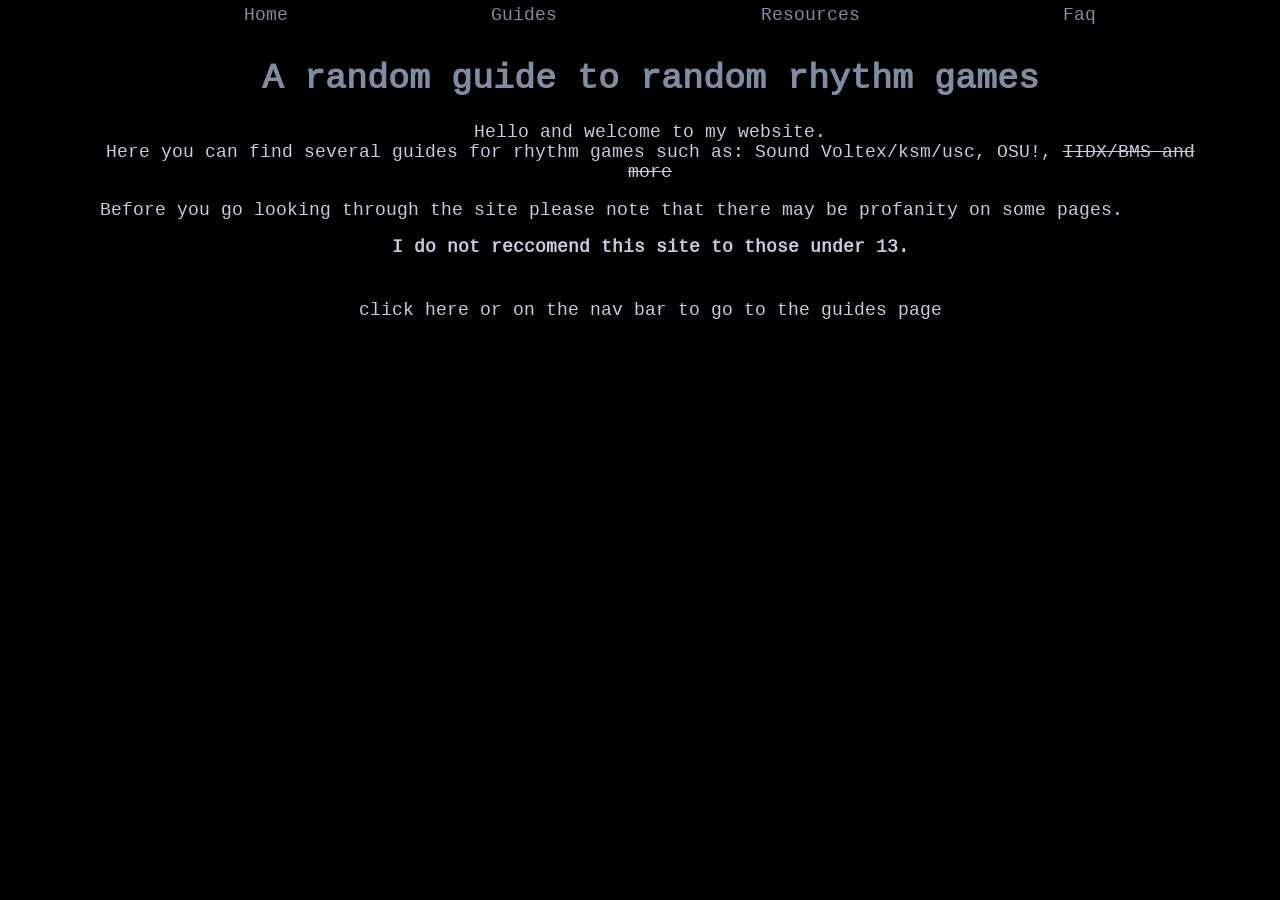
<file: docs/index.html>
<html>

	<head>
		<title>sick title bro</title>
		<link rel="icon" type="image/x-icon" href="asssets/favicon.ico">
		<link rel="stylesheet" href="style.css">
	</head>

	<body>
		<div id="nav">
			<ul>
				<li><a href="index.html">Home</a></li>
				<li><a href="pages/guides.html">Guides</a></li>
				<li><a href="pages/resources.html">Resources</a></li>
				<li><a href="pages/faq.html">Faq</a></li>
			</ul>
		</div>
		<h1>A random guide to random rhythm games</h1>
		<p class="imthemaincharactersoishouldbecenteredalsoholyshitthisisalongfuckingclassname">Hello and welcome to my website. <br>Here you can find several guides for rhythm games such as: Sound Voltex/ksm/usc, OSU!, <s>IIDX/BMS and more</s></p>
		<p>Before you go looking through the site please note that there may be profanity on some pages.</p>
		<p class="imthemaincharactersoishouldbecenteredalsoholyshitthisisalongfuckingclassname"> <b>I do not reccomend this site to those under 13.</b></p>
		<p class="imthemaincharactersoishouldbecenteredalsoholyshitthisisalongfuckingclassname" style="padding-top:25px"><a href="pages/guides.html">click here or on the nav bar to go to the guides page</a></p>
	</body>

</html>
</file>
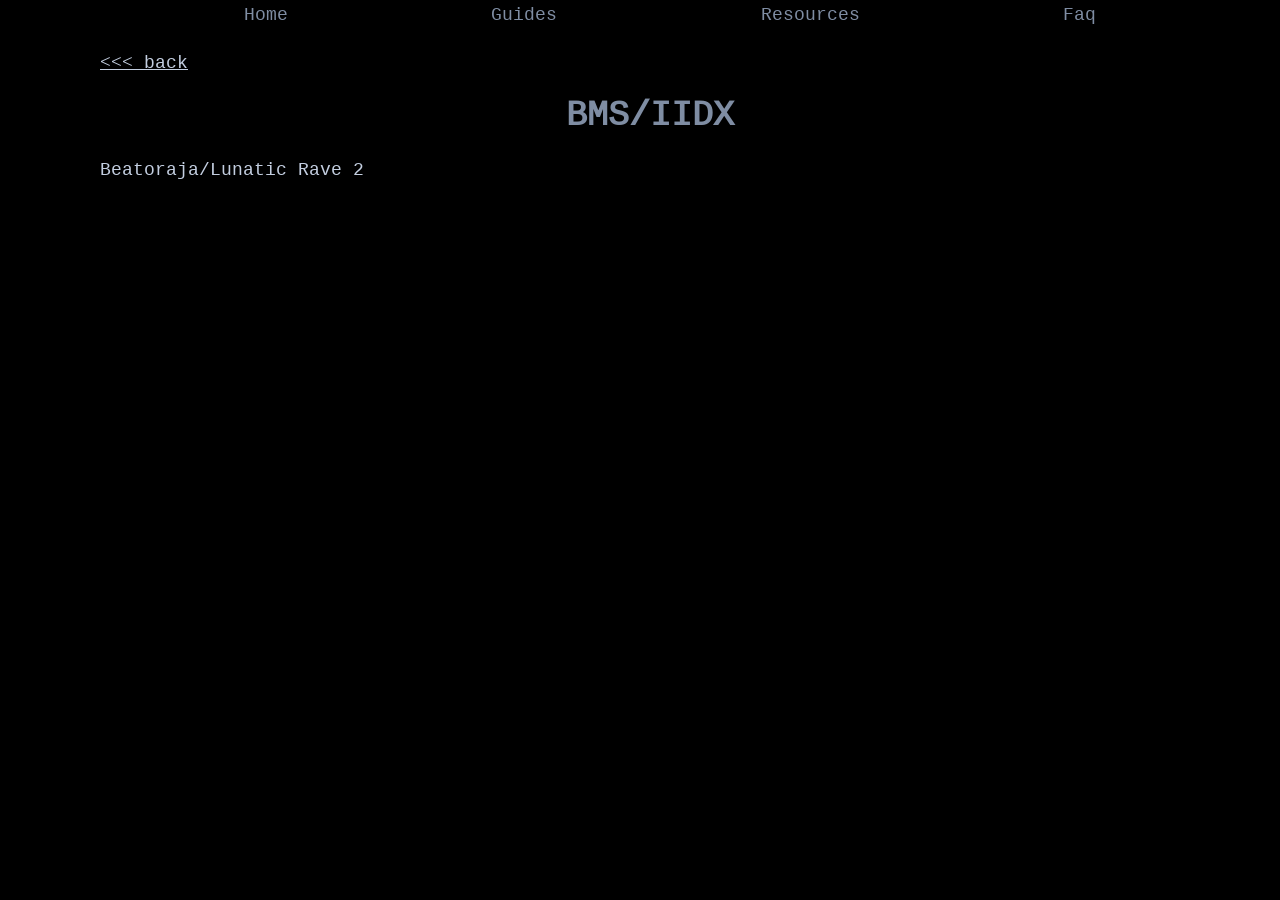
<file: docs/pages/bms.html>
<html>

	<head>
		<title>sick title bro</title>
		<link rel="icon" type="image/x-icon" href="../asssets/favicon.ico">
		<link rel="stylesheet" href="../style.css">
	</head>

	<body>
		<div id="nav">
			<ul>
				<li><a href="../index.html">Home</a></li>
				<li><a href="guides.html">Guides</a></li>
				<li><a href="resources.html">Resources</a></li>
				<li><a href="faq.html">Faq</a></li>
			</ul>
		</div>
		<p style=text-decoration:underline><a href="guides.html">&lt;&lt;&lt; back</a></p>
		<h1>BMS/IIDX</h1>
		<p>Beatoraja/Lunatic Rave 2</p>
	</body>

</html>
</file>
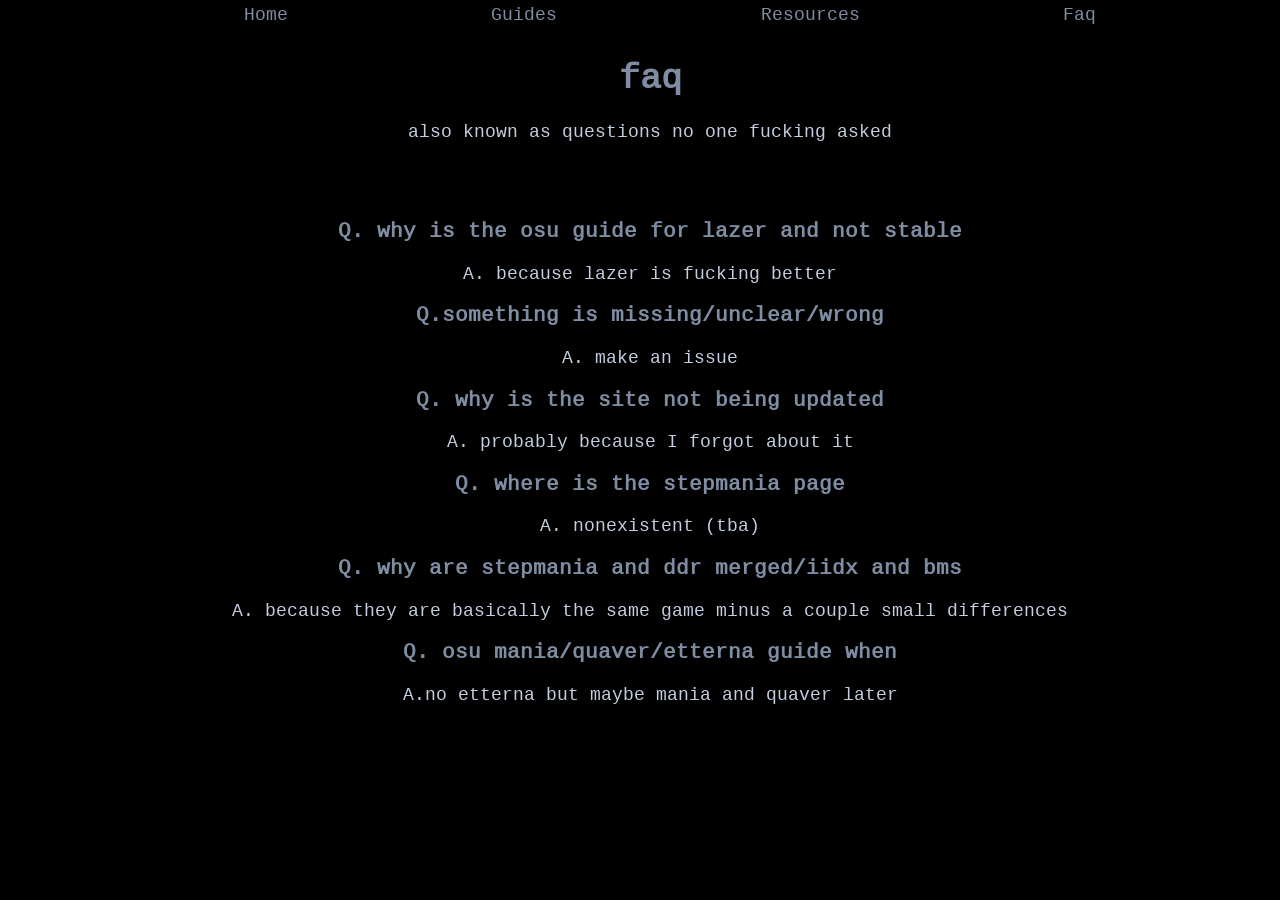
<file: docs/pages/faq.html>
<html>

	<head>
		<title>sick title bro</title>
		<link rel="icon" type="image/x-icon" href="../asssets/favicon.ico">
		<link rel="stylesheet" href="../style.css">
	</head>

	<body>
		<div id="nav">
			<ul>
				<li><a href="../index.html">Home</a></li>
				<li><a href="guides.html">Guides</a></li>
				<li><a href="resources.html">Resources</a></li>
				<li><a href="faq.html">Faq</a></li>
			</ul>
		</div>
		<div class="imthemaincharactersoishouldbecenteredalsoholyshitthisisalongfuckingclassname">
			<h1>faq</h1>
			<p>also known as questions no one fucking asked</p>
		</div>
		<div class="imthemaincharactersoishouldbecenteredalsoholyshitthisisalongfuckingclassname" style="padding-top:40px">
			<h3>Q. why is the osu guide for lazer and not stable</h3>
			<p>A. because lazer is fucking better</p>
		</div>
		<div class="imthemaincharactersoishouldbecenteredalsoholyshitthisisalongfuckingclassname">
			<h3>Q.something is missing/unclear/wrong</h3>
			<p>A. <a href="https://github.com/newllunchbox7/newllunchbox7.github.io/issues">make an issue</a></p>
		</div>
		<div class="imthemaincharactersoishouldbecenteredalsoholyshitthisisalongfuckingclassname">
			<h3>Q. why is the site not being updated</h3>
			<p>A. probably because I forgot about it</p>
		</div>
		<div class="imthemaincharactersoishouldbecenteredalsoholyshitthisisalongfuckingclassname">
			<h3>Q. where is the stepmania page</h3>
			<p>A. nonexistent (tba)</p>
		</div>
		<div class="imthemaincharactersoishouldbecenteredalsoholyshitthisisalongfuckingclassname">
			<h3>Q. why are stepmania and ddr merged/iidx and bms</h3>
			<p>A. because they are basically the same game minus a couple small differences</p>
		</div>
		<div class="imthemaincharactersoishouldbecenteredalsoholyshitthisisalongfuckingclassname">
			<h3>Q. osu mania/quaver/etterna guide when</h3>
			<p>A.no etterna but maybe mania and quaver later</p>
		</div>
	</body>

</html>
</file>
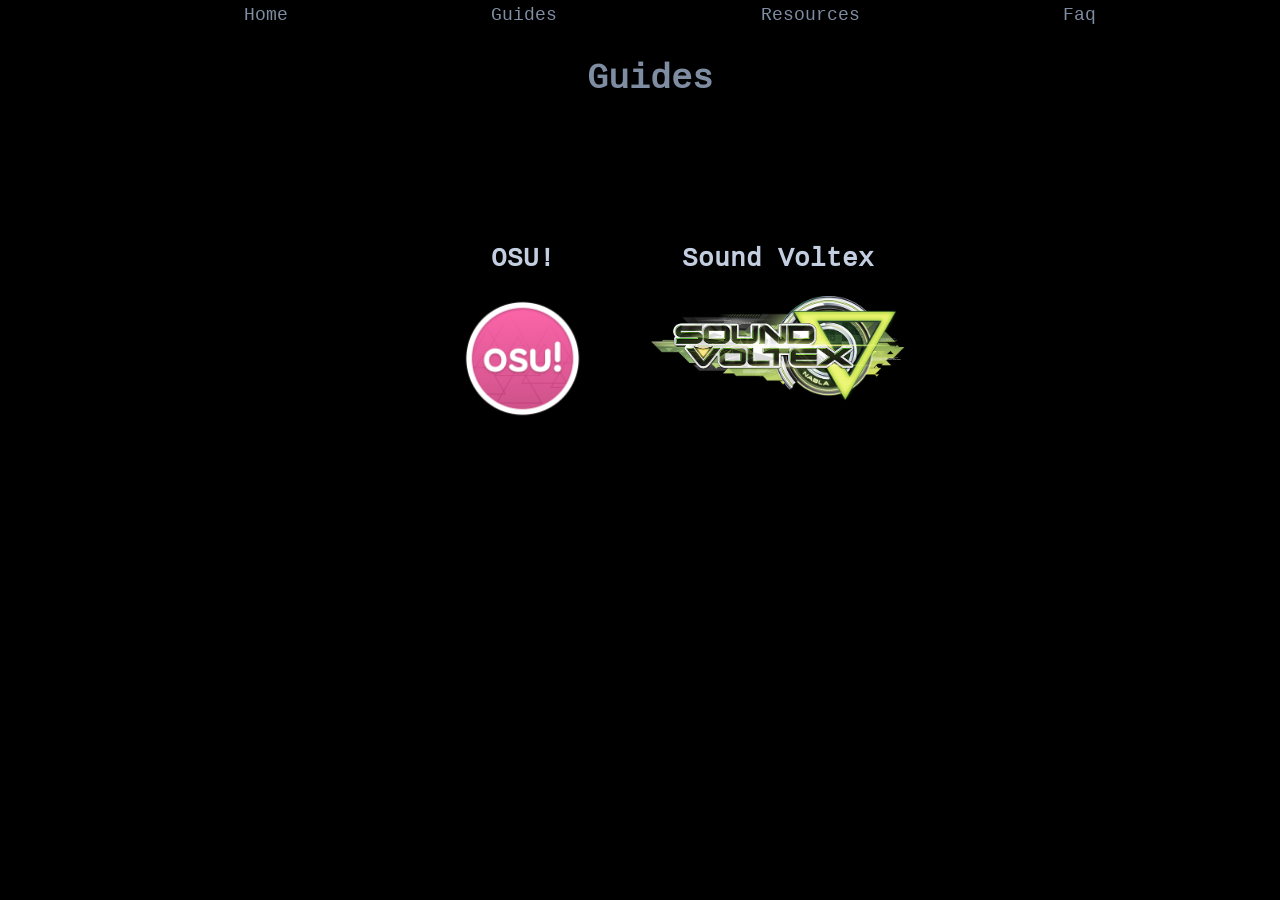
<file: docs/pages/guides.html>
<html>

	<head>
		<title>sick title bro</title>
		<link rel="icon" type="image/x-icon" href="../asssets/favicon.ico">
		<link rel="stylesheet" href="../style.css">
	</head>

	<body>
		<div id="nav">
			<ul>
				<li><a href="../index.html">Home</a></li>
				<li><a href="guides.html">Guides</a></li>
				<li><a href="resources.html">Resources</a></li>
				<li><a href="faq.html">Faq</a></li>
			</ul>
		</div>
		<div>
			<div class="imthemaincharactersoishouldbecenteredalsoholyshitthisisalongfuckingclassname">
				<h1 style="padding-bottom:100px">Guides</h1>
				<div class="guideopparent">
					<div class="guideop" style="max-height:250px">
						<h2><a href="osu.html"> OSU! </a></h2>
						<a href="osu.html"><img src="../asssets/osucookie.png"></a>
					</div>
					<div class="guideop">
						<h2><a href="sdvx.html"> Sound Voltex </a></h2>
						<a href="sdvx.html"><img src="../asssets/sdvx.png"></a>
					</div>
					<!-- <div class="guideop">
                    <h2><a href="bms.html"> BMS/IIDX </a></h2>
                    <a href="bms.html"><img src="../asssets/iidx.png"></a>
                </div>
                <div class="guideop">
                    <h2><a href="ddr.html"> DDR/Stepmania </a></h2>
                    <a href="ddr.html"><img src="../asssets/stepmania.png"></a>
                </div> -->
				</div>
			</div>
		</div>
	</body>

</html>
</file>
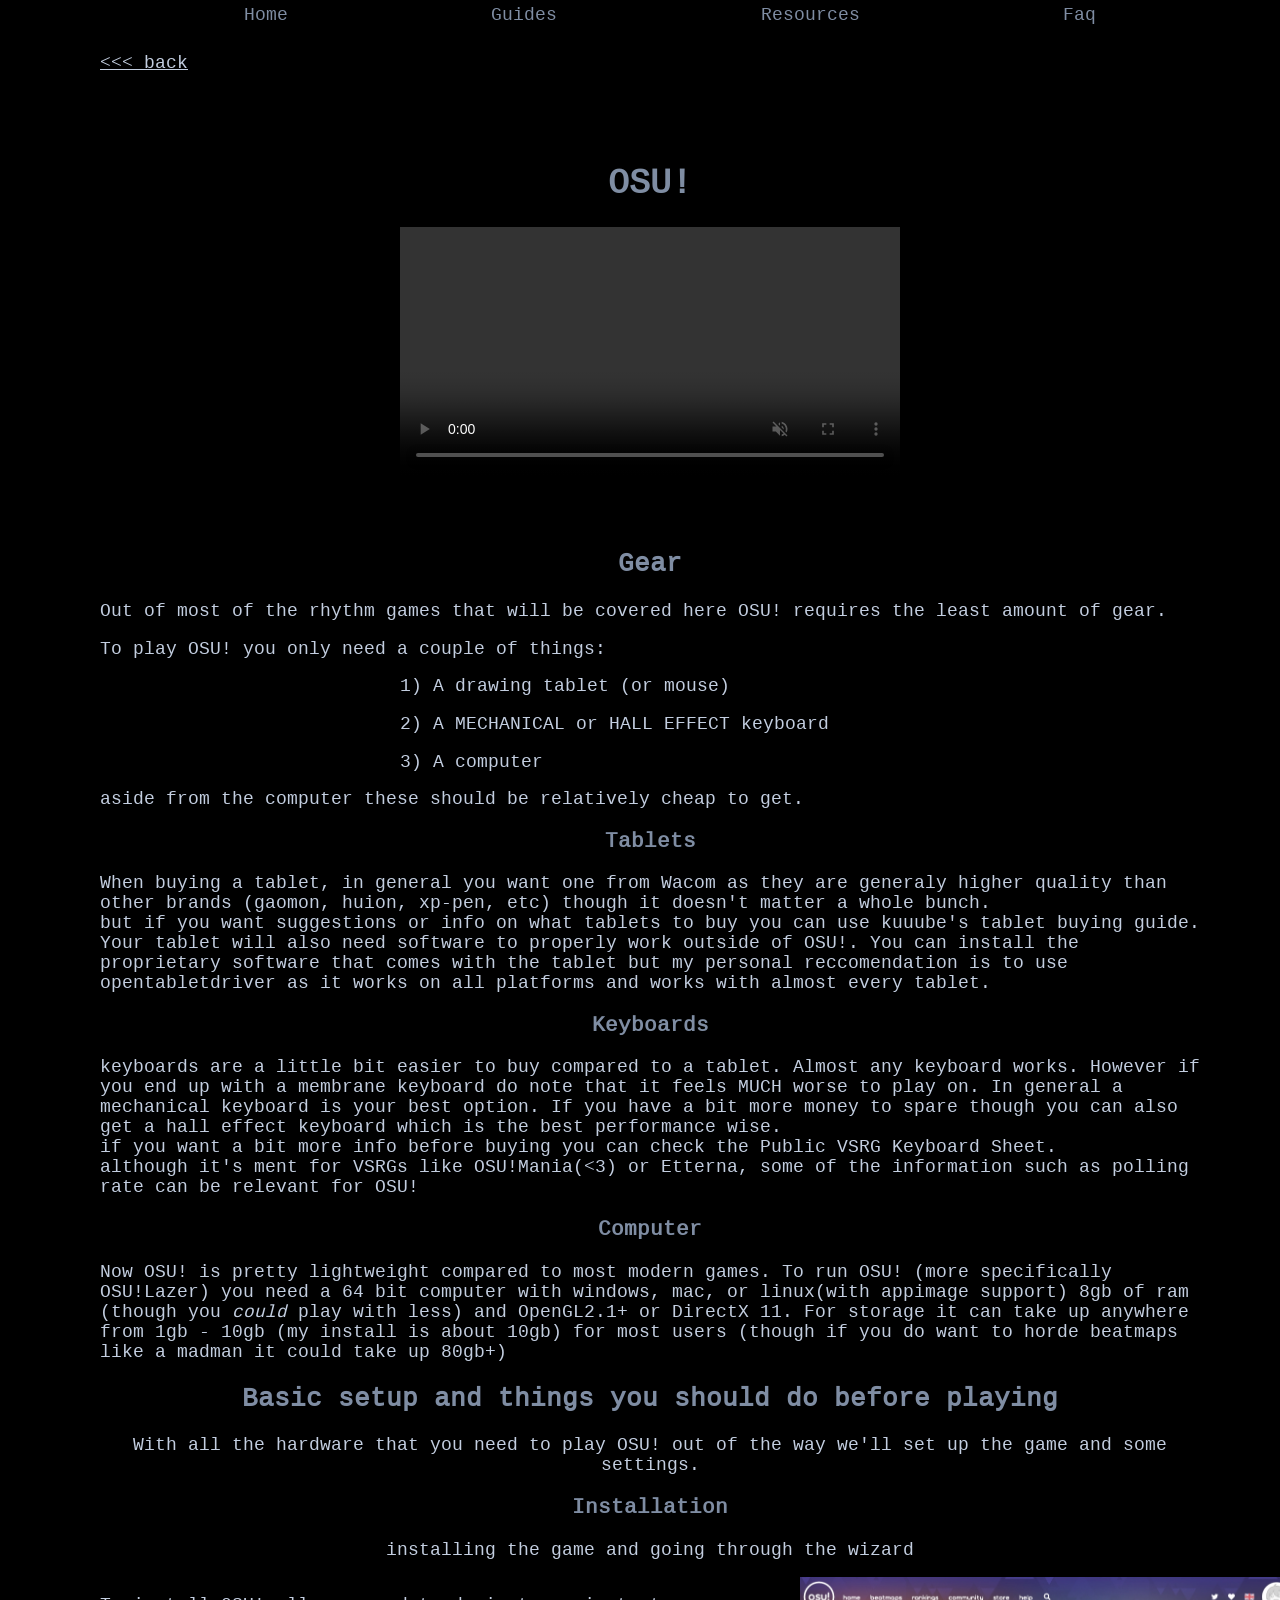
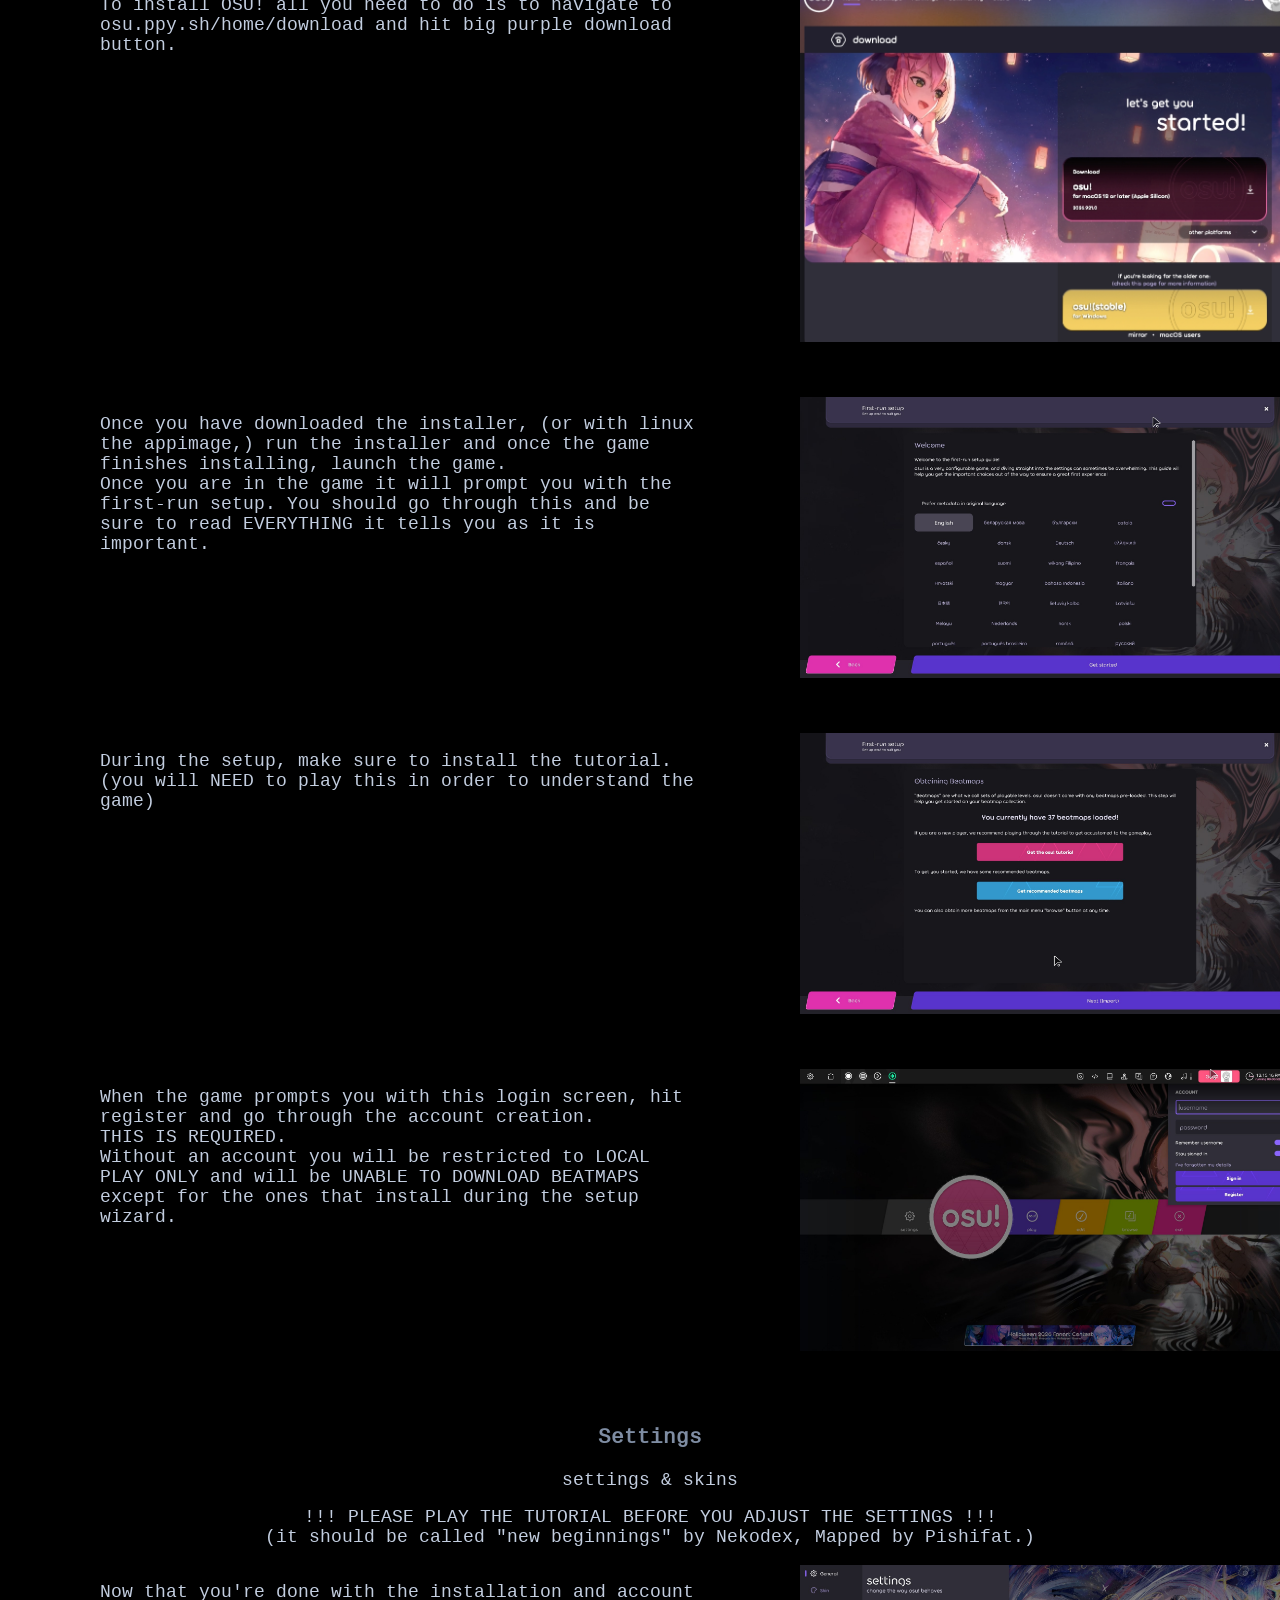
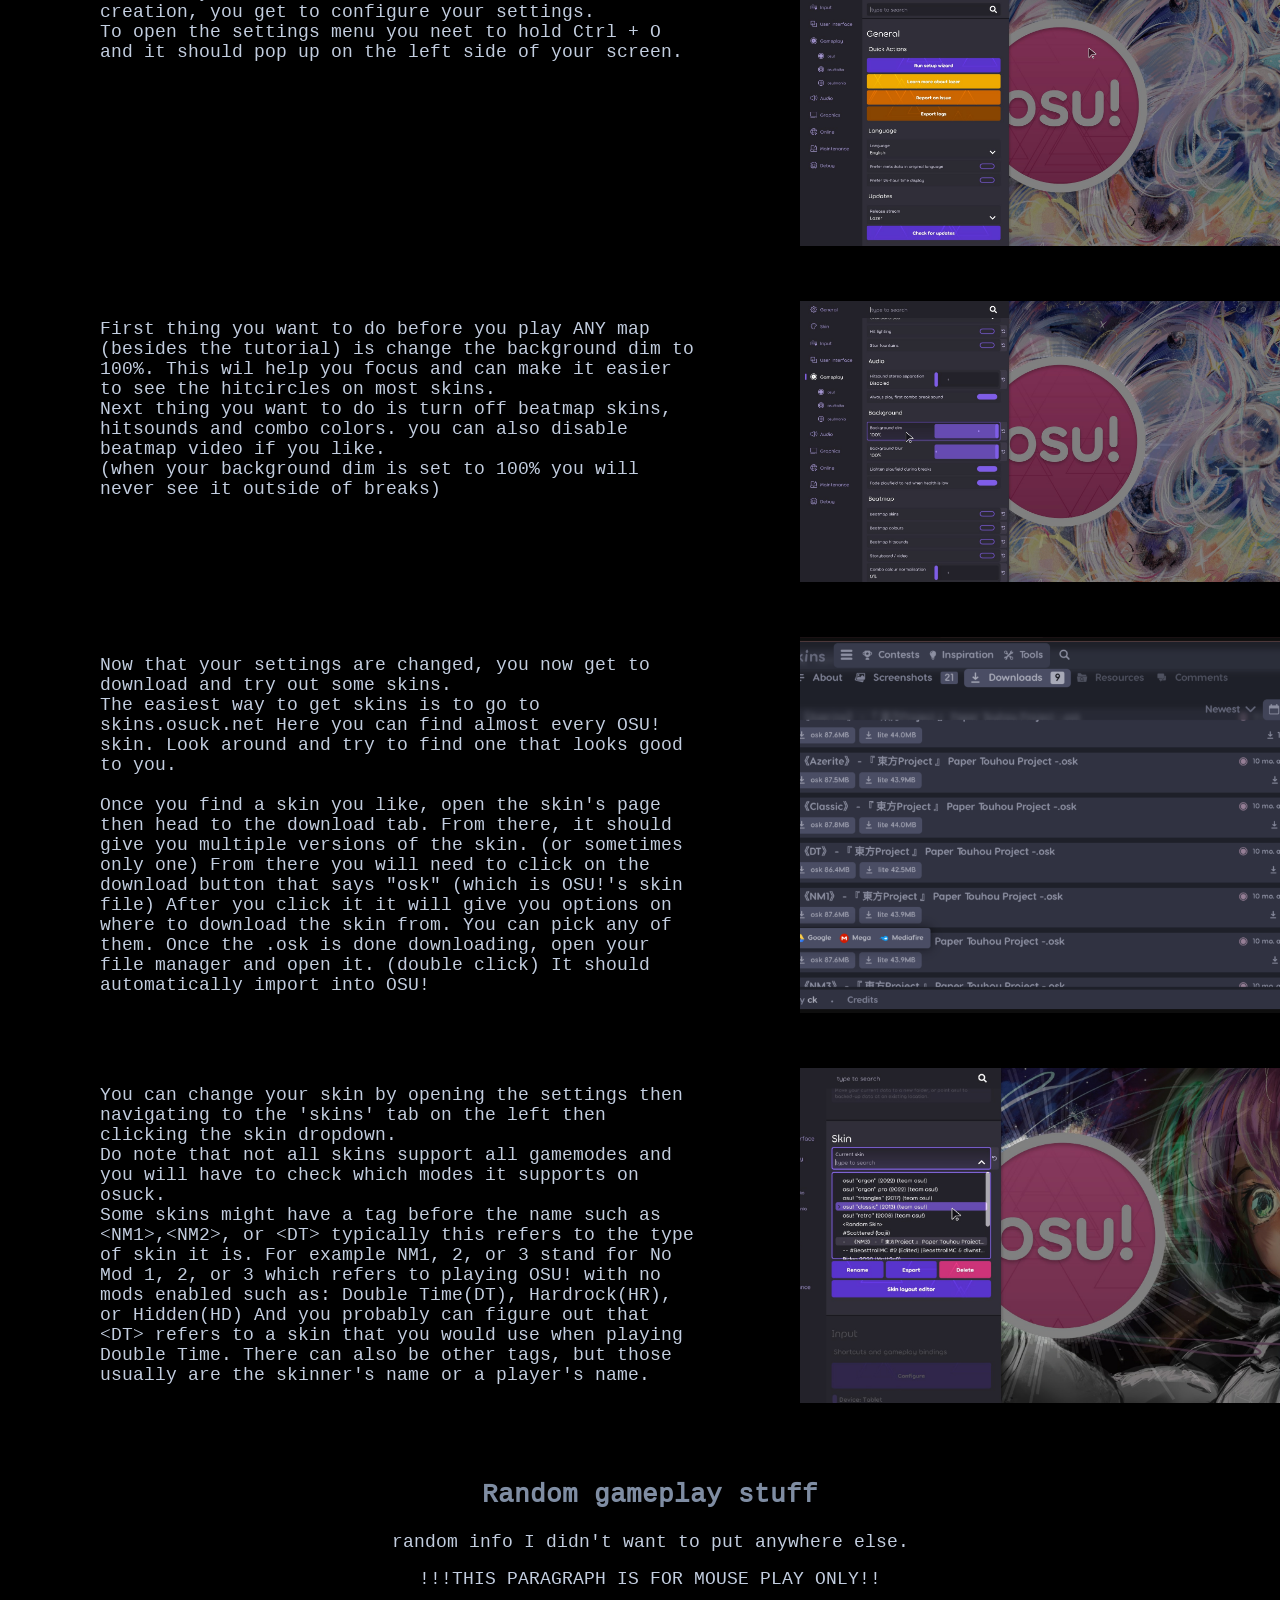
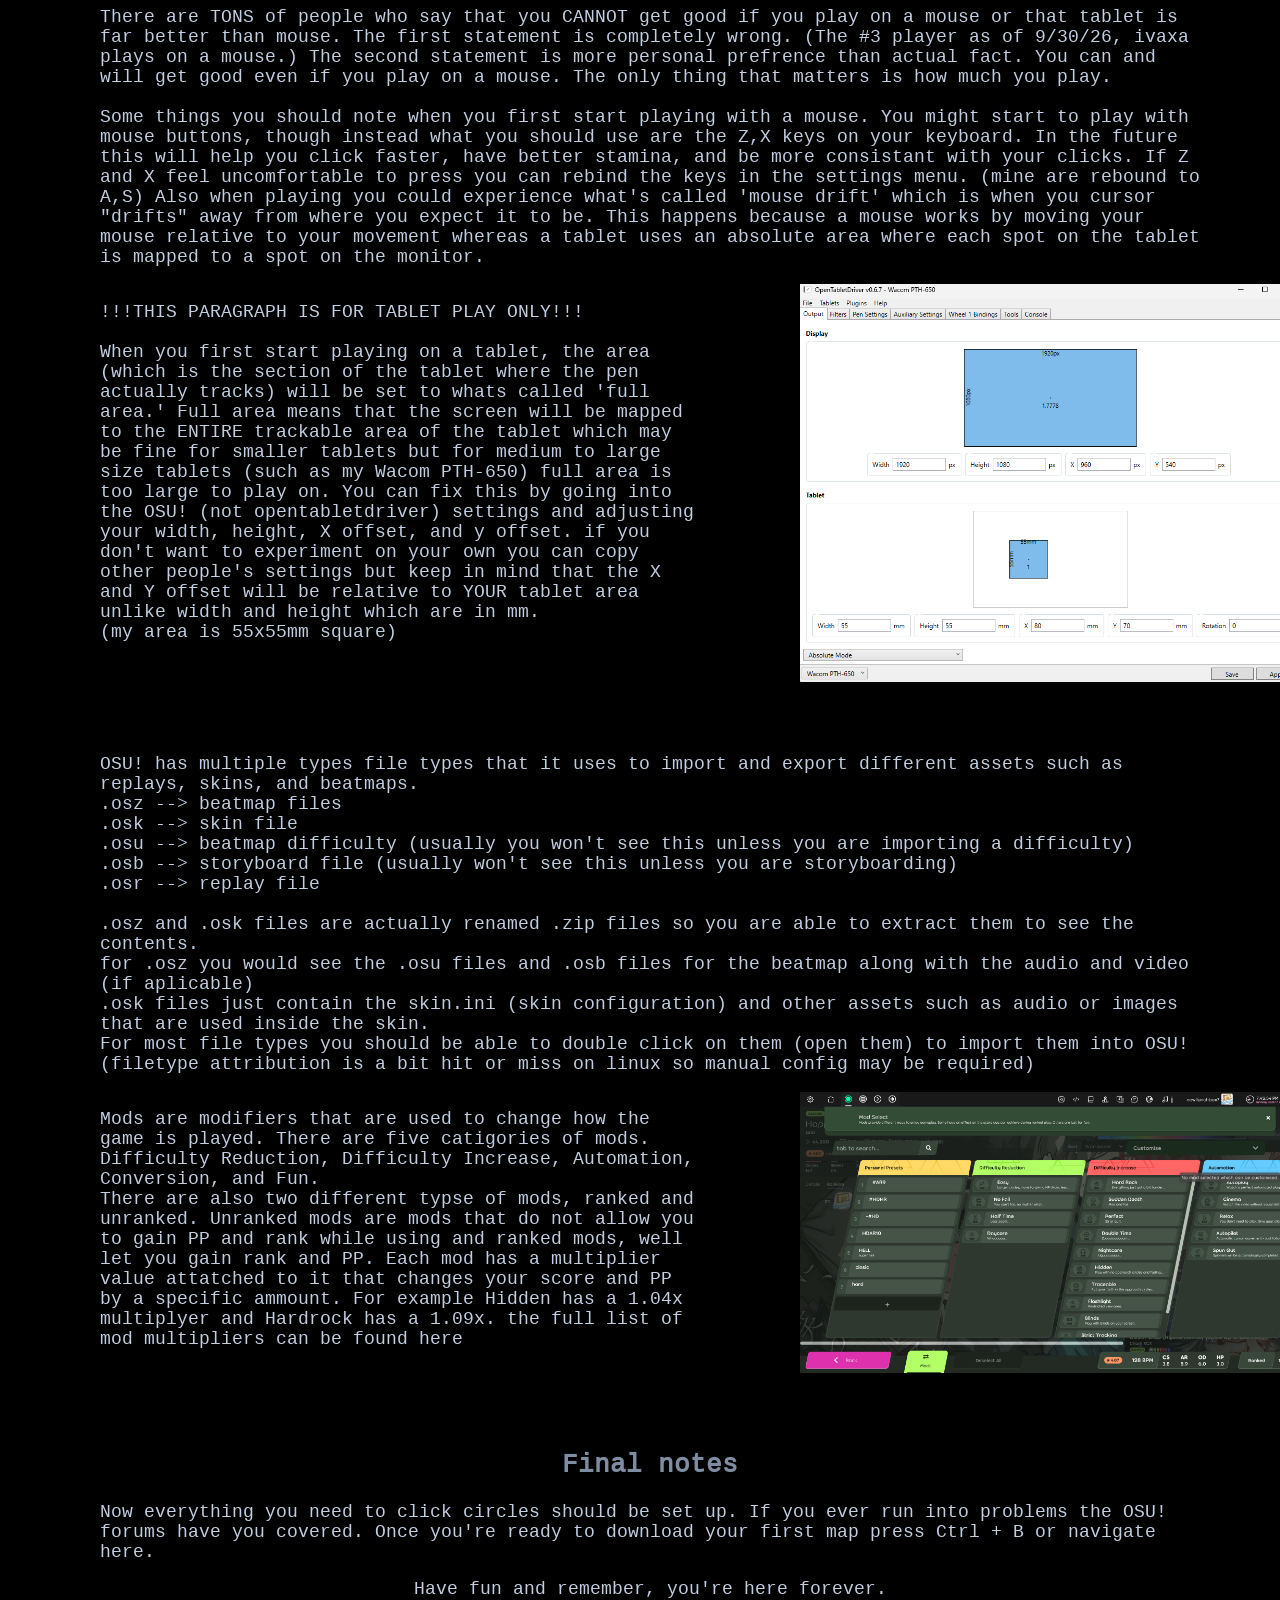
<file: docs/pages/osu.html>
<html>

	<head>
		<title>sick title bro</title>
		<link rel="icon" type="image/x-icon" href="../asssets/favicon.ico">
		<link rel="stylesheet" href="../style.css">
	</head>

	<body>
		<!--navbar-->
		<div id="nav">
			<ul>
				<li><a href="../index.html">Home</a></li>
				<li><a href="guides.html">Guides</a></li>
				<li><a href="resources.html">Resources</a></li>
				<li><a href="faq.html">Faq</a></li>
			</ul>
		</div>
		<p style=text-decoration:underline><a href="guides.html">&lt;&lt;&lt; back</a></p>
		<!--osu-->
		<div>
			<!--title-->
			<div class="titlethingymobober">
				<h1>OSU!</h1>
				<video width="500" height="auto" autoplay controls muted loop playsinline preload="auto">
					<source src="../asssets/osu.mp4" type="video/mp4">ur browser a bum and cant play this sick ass video
				</video>
			</div>
			<!--gear-->
			<div>
				<!--list-->
				<div>
					<h2>Gear</h2>
					<p>Out of most of the rhythm games that will be covered here OSU! requires the least amount of gear. </p>
					<p>To play OSU! you only need a couple of things:</p>
					<!--the actual list-->
					<div id="list">
						<p>1) A drawing tablet (or mouse) </p>
						<p>2) A MECHANICAL or HALL EFFECT keyboard</p>
						<p>3) A computer</p>
					</div>
					<p>aside from the computer these should be relatively cheap to get. </p>
				</div>
				<!--tablets-->
				<div>
					<h3>Tablets</h3>
					<p>When buying a tablet, in general you want one from Wacom as they are generaly higher quality than other brands (gaomon, huion, xp-pen, etc) though it doesn't matter a whole bunch.<br> but if you want suggestions or info on what tablets to buy you can use <a href="https://kuuuube.github.io/buying_guide">kuuube's tablet buying guide.</a> Your tablet will also need software to properly work outside of OSU!. You can install the proprietary software that comes with the tablet but my personal reccomendation is to use <a href="https://opentabletdriver.net">opentabletdriver</a> as it works on all platforms and works with almost every tablet. </p>
				</div>
				<!--keyboards-->
				<div>
					<h3>Keyboards</h3>
					<p>keyboards are a little bit easier to buy compared to a tablet. Almost any keyboard works. However if you end up with a membrane keyboard do note that it feels MUCH worse to play on. In general a mechanical keyboard is your best option. If you have a bit more money to spare though you can also get a hall effect keyboard which is the best performance wise.<br> if you want a bit more info before buying you can check the <a href="https://docs.google.com/spreadsheets/d/1m8Lf3xk-LiU4ODjeulvq7ER1oX6R6Tez3AIpCtJAGqE">Public VSRG Keyboard Sheet.</a><br> although it's ment for VSRGs like OSU!Mania(&lt;3) or Etterna, some of the information such as polling rate can be relevant for OSU! </p>
				</div>
				<!--computer-->
				<div>
					<h3>Computer</h3>
					<p>Now OSU! is pretty lightweight compared to most modern games. To run OSU! (more specifically OSU!Lazer) you need a 64 bit computer with windows, mac, or linux(with appimage support) 8gb of ram (though you <i>could</i> play with less) and OpenGL2.1+ or DirectX 11. For storage it can take up anywhere from 1gb - 10gb (my install is about 10gb) for most users (though if you do want to horde beatmaps like a madman it could take up 80gb+) </p>
				</div>
			</div>
			<!--basic setup-->
			<div>
				<!--title-->
				<div class="imthemaincharactersoishouldbecenteredalsoholyshitthisisalongfuckingclassname">
					<h2>Basic setup and things you should do before playing</h2>
					<p>With all the hardware that you need to play OSU! out of the way we'll set up the game and some settings. </p>
				</div>
				<!--body-->
				<div>
					<!--section heading 4 install-->
					<div class="imthemaincharactersoishouldbecenteredalsoholyshitthisisalongfuckingclassname">
						<h3>Installation</h3>
						<p>installing the game and going through the wizard</p>
					</div>
					<!--installation-->
					<div>
						<div>
							<div class="thoseboxesorwhatever">
								<p>To install OSU! all you need to do is to navigate to <a href="https://osu.ppy.sh/home/download">osu.ppy.sh/home/download</a> and hit big purple download button. </p> <img src=../asssets/osudownload.png>
							</div>
							<div class="thoseboxesorwhatever">
								<p>Once you have downloaded the installer, (or with linux the appimage,) run the installer and once the game finishes installing, launch the game. <br> Once you are in the game it will prompt you with the first-run setup. You should go through this and be sure to read EVERYTHING it tells you as it is important. </p> <img src=../asssets/wizard1.jpg>
							</div>
							<div class="thoseboxesorwhatever">
								<p>During the setup, make sure to install the tutorial. (you will NEED to play this in order to understand the game)</p> <img src=../asssets/wizard2.jpg>
							</div>
							<div class="thoseboxesorwhatever">
								<p>When the game prompts you with this login screen, hit register and go through the account creation. <br> THIS IS REQUIRED. <br> Without an account you will be restricted to LOCAL PLAY ONLY and will be UNABLE TO DOWNLOAD BEATMAPS except for the ones that install during the setup wizard.</p> <img src=../asssets/login.jpg>
							</div>
						</div>
					</div>
					<!--section heading 4 settings-->
					<div class="imthemaincharactersoishouldbecenteredalsoholyshitthisisalongfuckingclassname">
						<h3>Settings</h3>
						<p>settings & skins</p>
						<p>!!! PLEASE PLAY THE TUTORIAL BEFORE YOU ADJUST THE SETTINGS !!!<br>(it should be called <a href="https://osu.ppy.sh/beatmapsets/1011011#osu/2116202">"new beginnings" by Nekodex, Mapped by Pishifat.</a>) </p>
					</div>
					<!--settings-->
					<div>
						<div class="thoseboxesorwhatever">
							<p>Now that you're done with the installation and account creation, you get to configure your settings.<br> To open the settings menu you neet to hold Ctrl + O and it should pop up on the left side of your screen.</p> <img src=../asssets/settings.jpg>
						</div>
						<div class="thoseboxesorwhatever">
							<p>First thing you want to do before you play ANY map (besides the tutorial) is change the background dim to 100%. This wil help you focus and can make it easier to see the hitcircles on most skins. <br>Next thing you want to do is turn off beatmap skins, hitsounds and combo colors. you can also disable beatmap video if you like. <br>(when your background dim is set to 100% you will never see it outside of breaks)</p> <img src=../asssets/dim.jpg>
						</div>
						<div class="thoseboxesorwhatever">
							<p>Now that your settings are changed, you now get to download and try out some skins. <br> The easiest way to get skins is to go to <a href="https://skins.osuck.net">skins.osuck.net</a> Here you can find almost every OSU! skin. Look around and try to find one that looks good to you.<br><br> Once you find a skin you like, open the skin's page then head to the download tab. From there, it should give you multiple versions of the skin. (or sometimes only one) From there you will need to click on the download button that says "osk" (which is OSU!'s skin file) After you click it it will give you options on where to download the skin from. You can pick any of them. Once the .osk is done downloading, open your file manager and open it. (double click) It should automatically import into OSU! </p> <img src=../asssets/osuck.png>
						</div>
						<div class="thoseboxesorwhatever">
							<p>You can change your skin by opening the settings then navigating to the 'skins' tab on the left then clicking the skin dropdown.<br>Do note that not all skins support all gamemodes and you will have to check which modes it supports on osuck.<br>Some skins might have a tag before the name such as &lt;NM1&gt;,&lt;NM2&gt;, or &lt;DT&gt; typically this refers to the type of skin it is. For example NM1, 2, or 3 stand for No Mod 1, 2, or 3 which refers to playing OSU! with no mods enabled such as: Double Time(DT), Hardrock(HR), or Hidden(HD) And you probably can figure out that &lt;DT&gt; refers to a skin that you would use when playing Double Time. There can also be other tags, but those usually are the skinner's name or a player's name.</p> <img src=../asssets/skin.jpg>
						</div>
					</div>
				</div>
			</div>
			<!--gameplay-->
			<div>
				<!--body-->
				<div>
					<!--section heading 4 basic gameplay-->
					<div class="imthemaincharactersoishouldbecenteredalsoholyshitthisisalongfuckingclassname">
						<h2>Random gameplay stuff</h2>
						<p>random info I didn't want to put anywhere else.</p>
					</div>
					<!--basic gameplay-->
					<div>
						<!--mouse play-->
						<div>
							<p class="imthemaincharactersoishouldbecenteredalsoholyshitthisisalongfuckingclassname">!!!THIS PARAGRAPH IS FOR MOUSE PLAY ONLY!!</p>
							<p>There are TONS of people who say that you CANNOT get good if you play on a mouse or that tablet is far better than mouse. The first statement is completely wrong. (The #3 player as of 9/30/26, ivaxa plays on a mouse.) The second statement is more personal prefrence than actual fact. You can and will get good even if you play on a mouse. The only thing that matters is how much you play.<br> <br>Some things you should note when you first start playing with a mouse. You might start to play with mouse buttons, though instead what you should use are the Z,X keys on your keyboard. In the future this will help you click faster, have better stamina, and be more consistant with your clicks. If Z and X feel uncomfortable to press you can rebind the keys in the settings menu. (mine are rebound to A,S) Also when playing you could experience what's called 'mouse drift' which is when you cursor "drifts" away from where you expect it to be. This happens because a mouse works by moving your mouse relative to your movement whereas a tablet uses an absolute area where each spot on the tablet is mapped to a spot on the monitor.</p>
						</div>
						<!--tablet play-->
						<div class="thoseboxesorwhatever">
							<p>!!!THIS PARAGRAPH IS FOR TABLET PLAY ONLY!!!<br><br>When you first start playing on a tablet, the area (which is the section of the tablet where the pen actually tracks) will be set to whats called 'full area.' Full area means that the screen will be mapped to the ENTIRE trackable area of the tablet which may be fine for smaller tablets but for medium to large size tablets (such as my Wacom PTH-650) full area is too large to play on. You can fix this by going into the OSU! (not opentabletdriver) settings and adjusting your width, height, X offset, and y offset. if you don't want to experiment on your own you can copy other people's settings but keep in mind that the X and Y offset will be relative to YOUR tablet area unlike width and height which are in mm.<br>(my area is 55x55mm square) </p> <img src=../asssets/otd.png alt="this is opentabletdriver NOT OSU!">
							<!--the alt text may be incorrect-->
						</div>
						<!--file types-->
						<div>
							<p>OSU! has multiple types file types that it uses to import and export different assets such as replays, skins, and beatmaps.<br>.osz --> beatmap files<br>.osk --> skin file<br>.osu --> beatmap difficulty (usually you won't see this unless you are importing a difficulty)<br>.osb --> storyboard file (usually won't see this unless you are storyboarding)<br>.osr --> replay file<br><br>.osz and .osk files are actually renamed .zip files so you are able to extract them to see the contents.<br>for .osz you would see the .osu files and .osb files for the beatmap along with the audio and video (if aplicable)<br>.osk files just contain the <a href="https://osu.ppy.sh/wiki/en/Skinning/skin.ini"> skin.ini</a> (skin configuration) and other assets such as audio or images that are used inside the skin. <br>For most file types you should be able to double click on them (open them) to import them into OSU!(filetype attribution is a bit hit or miss on linux so manual config may be required) </p>
						</div>
						<!--mods-->
						<div class="thoseboxesorwhatever">
							<p>Mods are modifiers that are used to change how the game is played. There are five catigories of mods. Difficulty Reduction, Difficulty Increase, Automation, Conversion, and Fun.<br>There are also two different typse of mods, ranked and unranked. Unranked mods are mods that do not allow you to gain PP and rank while using and ranked mods, well let you gain rank and PP. Each mod has a multiplier value attatched to it that changes your score and PP by a specific ammount. For example Hidden has a 1.04x multiplyer and Hardrock has a 1.09x. the full list of mod multipliers <a href="https://osu.ppy.sh/home/news/2026-06-03-mod-multipliers-survey-results">can be found here</a></p> <img src=../asssets/mods.png>
						</div>
					</div>
				</div>
			</div>
			<!--ending-->
			<div>
				<div>
					<h2 class="imthemaincharactersoishouldbecenteredalsoholyshitthisisalongfuckingclassname">Final notes</h2>
				</div>
				<div>
					<p>Now everything you need to click circles should be set up. If you ever run into problems the OSU! forums have you covered. Once you're ready to download your first map press Ctrl + B or <a href="https://osu.ppy.sh/beatmapsets">navigate here.</a></p>
					<p class="imthemaincharactersoishouldbecenteredalsoholyshitthisisalongfuckingclassname">Have fun and remember, you're here forever.</p>
				</div>
			</div>
		</div>
	</body>

</html>
</file>
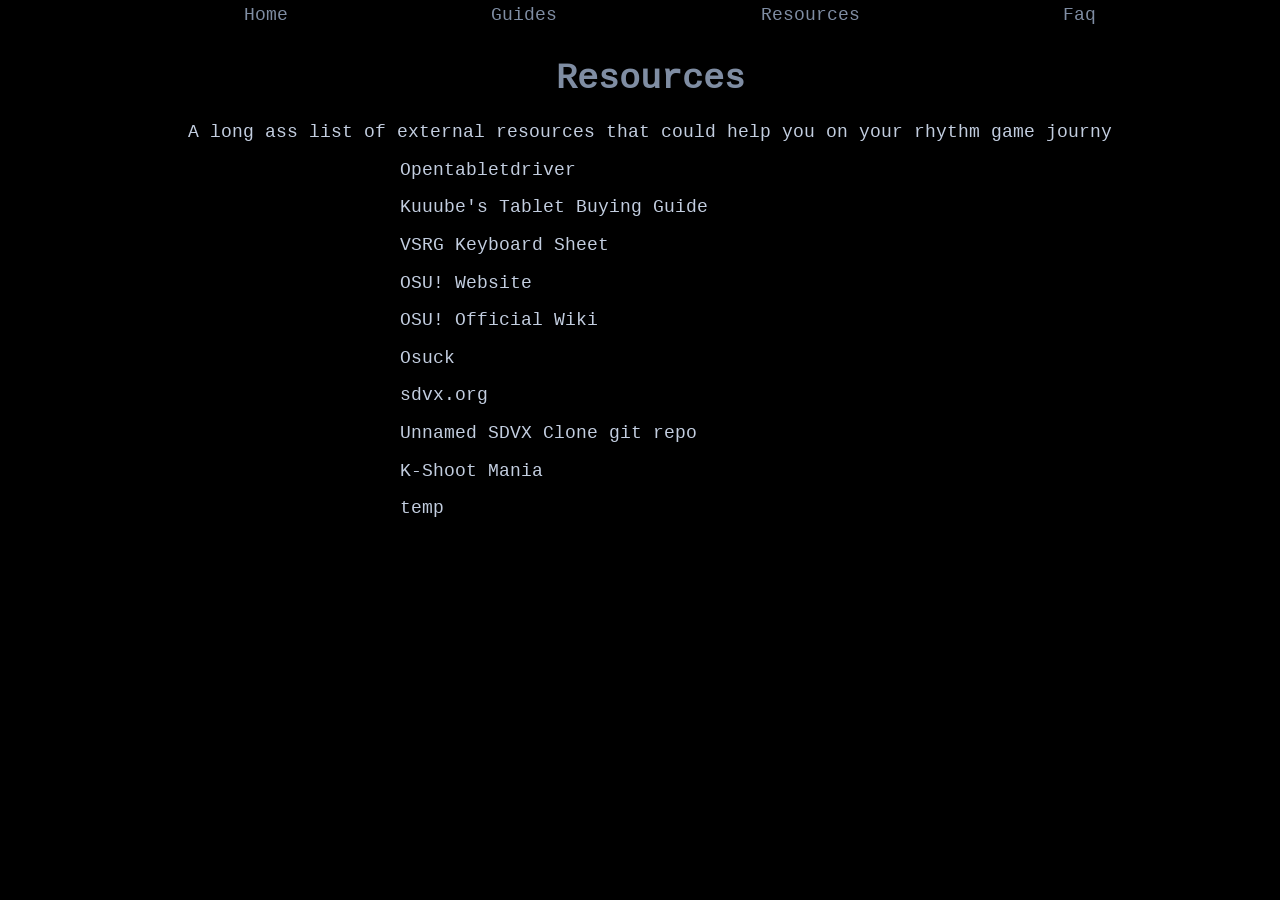
<file: docs/pages/resources.html>
<html>

	<head>
		<title>sick title bro</title>
		<link rel="icon" type="image/x-icon" href="../asssets/favicon.ico">
		<link rel="stylesheet" href="../style.css">
	</head>

	<body>
		<div id="nav">
			<ul>
				<li><a href="../index.html">Home</a></li>
				<li><a href="guides.html">Guides</a></li>
				<li><a href="resources.html">Resources</a></li>
				<li><a href="faq.html">Faq</a></li>
			</ul>
		</div>
		<div class="imthemaincharactersoishouldbecenteredalsoholyshitthisisalongfuckingclassname">
			<h1>Resources</h1>
			<p>A long ass list of external resources that could help you on your rhythm game journy</p>
		</div>
		<div id="list">
			<p><a href="https://opentabletdriver.net/">Opentabletdriver</a></p>
			<p><a href="https://docs.google.com/spreadsheets/d/1DYVfiSpQqdpa4sWWYUALPmliOIuGyKog7B7LJJdmlhE">Kuuube's Tablet Buying Guide</a></p>
			<p><a href="https://docs.google.com/spreadsheets/d/1m8Lf3xk-LiU4ODjeulvq7ER1oX6R6Tez3AIpCtJAGqE">VSRG Keyboard Sheet</a></p>
			<p><a href="https://osu.ppy.sh">OSU! Website</a></p>
			<p><a href="https://osu.ppy.sh/wiki/en/Main_page">OSU! Official Wiki</a></p>
			<p><a href="https://osuck.net">Osuck</a></p>
			<p><a href="https://sdvx.org">sdvx.org</a></p>
			<p><a href="https://github.com/Drewol/unnamed-sdvx-clone">Unnamed SDVX Clone git repo</a></p>
			<p><a href="https://www.kshootmania.com/en/">K-Shoot Mania</a></p>
			<p><a href="http://example.com">temp</a></p>
		</div>
	</body>

</html>
</file>
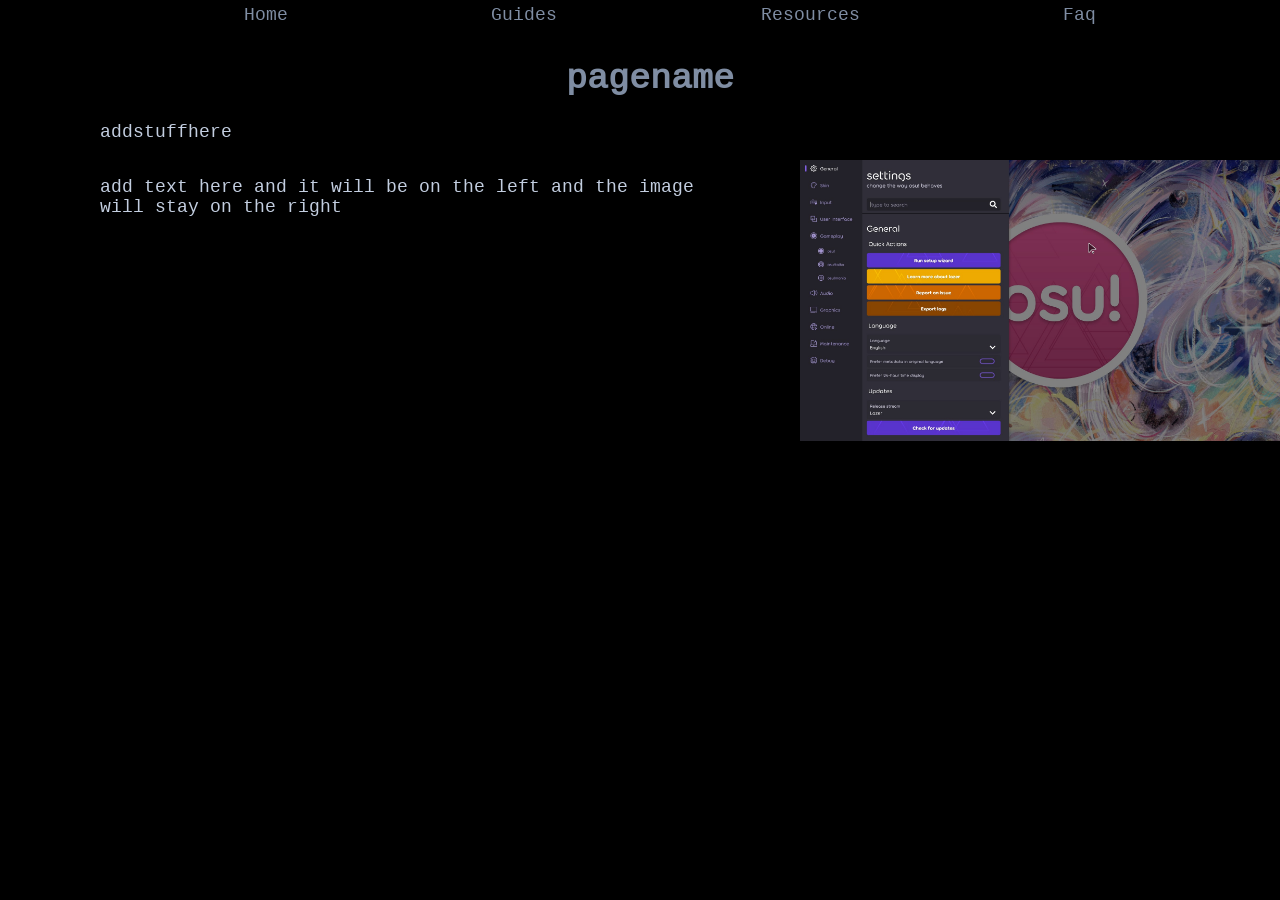
<file: docs/pages/template.html>
<html>

	<head>
		<title>sick title bro</title>
		<link rel="icon" type="image/x-icon" href="../asssets/favicon.ico">
		<link rel="stylesheet" href="../style.css">
	</head>

	<body>
		<div id="nav">
			<ul>
				<li><a href="../index.html">Home</a></li>
				<li><a href="guides.html">Guides</a></li>
				<li><a href="resources.html">Resources</a></li>
				<li><a href="faq.html">Faq</a></li>
			</ul>
		</div>
		<h1>pagename</h1>
		<p>addstuffhere</p>
		<div class="thoseboxesorwhatever">
			<p>add text here and it will be on the left and the image will stay on the right</p> <img src=../asssets/settings.jpg>
		</div>
	</body>

</html>
</file>
<file: docs/style.css>
/* I should get a world record for worst stylesheet oat */
@font-face {
	font-family: liberationmono;
	src: url(asssets/liberation-mono/LiberationMono-Regular.ttf)
}
body {
	background-color: black;
	font-family: liberationmono;
	font-size: 110%;
	width: 1300px;
	margin: auto;
}
h1 {
	color: rgb(127, 141, 163);
	text-align: center;
	background-color: black;
}
h2 {
	color: rgb(127, 141, 163);
	text-align: center;
	background-color: black;
}
h3 {
	color: rgb(127, 141, 163);
	text-align: center;
	background-color: black;
}
p {
	color: rgb(195, 206, 224);
	background-color: black;
	padding-left: 100px;
	padding-right: 100px;
}
a {
	color: rgb(195, 206, 224);
	text-decoration: none;
}
a:hover {
	color: aqua;
	text-decoration: underline;
}
#nav {
	ul {
		list-style-type: none;
		display: flex;
		justify-content: space-evenly;
		background-color: black;
		padding-top: 5px;
		padding-bottom: 10px;
	}
	a:hover {
		color: rgb(161, 168, 179);
		text-decoration: overline;
	}
	a {
		color: rgb(127, 141, 163);
		text-decoration: none;
	}
}
.angrytext {
	text-decoration: none;
	padding-top: 50px;
	padding-bottom: 50px;
}
#list {
	max-width: 700;
	margin-inline: auto
}
#list p {
	text-align: left;
}
.thoseboxesorwhatever {
	display: flex;
	padding-bottom: 55px;
	justify-content: space-between;
}
.thoseboxesorwhatever p {
	text-align: left;
}
.thoseboxesorwhatever img {
	height: auto;
	width: auto;
	max-width: 500;
	max-height: 100%;
	object-fit: cover;
	justify-content: space-between;
}
.guideopparent {
	display: flex;
	justify-content: center
}
.guideop p {
	text-align: center;
}
.guideop img {
	height: auto;
	width: auto;
	max-width: 255;
	max-height: 50%;
	object-fit: cover;
}
.imagejail {
	display: grid;
	grid-template-columns: 1;
	grid-template-rows: 1;
}
/* i'm an idiot for making the class name this long */
.imthemaincharactersoishouldbecenteredalsoholyshitthisisalongfuckingclassname {
	text-align: center;
}
.titlethingymobober {
	text-decoration: none;
	padding-top: 50px;
	padding-bottom: 50px;
	text-align: center;
}
</file>
